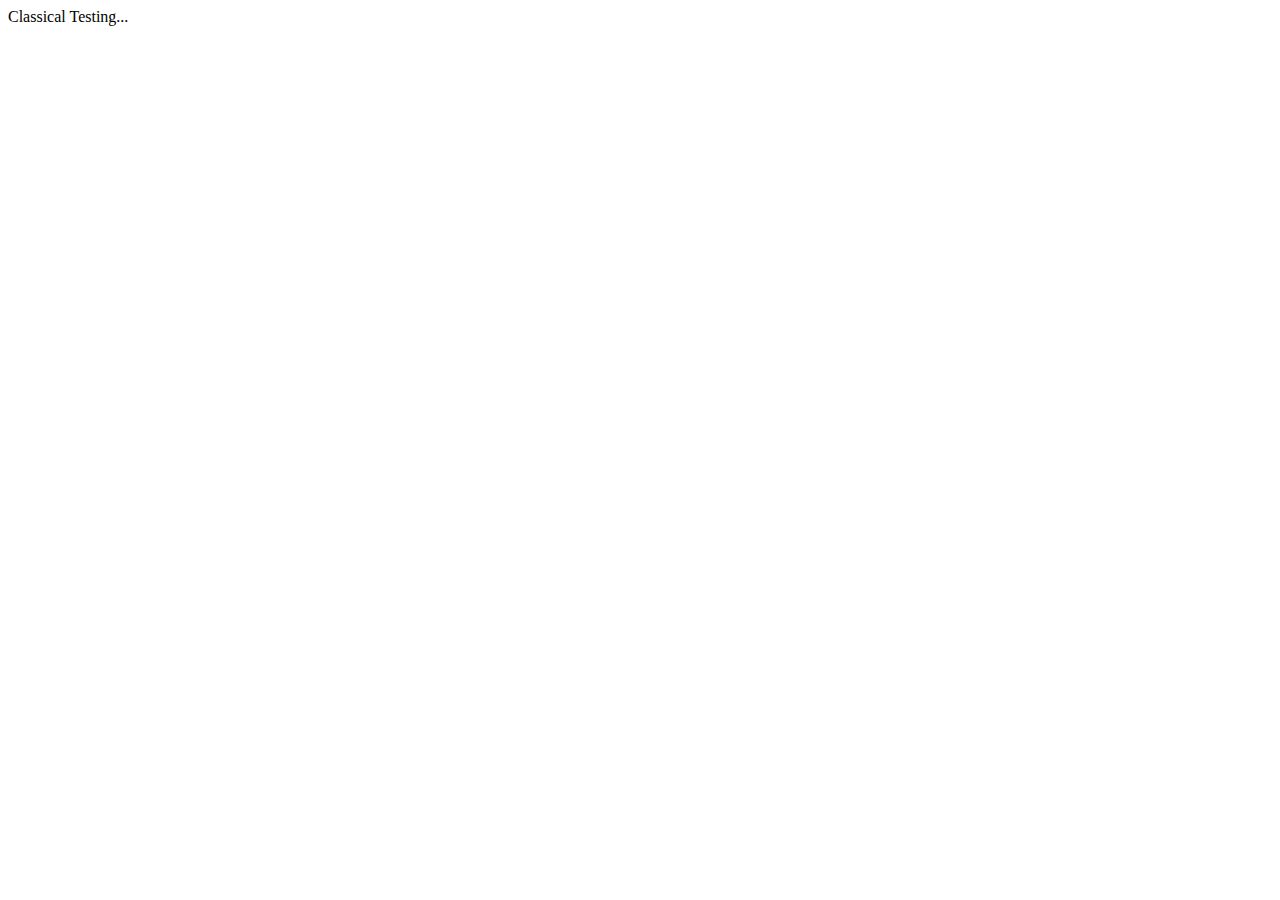
<file: temp/classical.html>
<html>
Classical Testing...
<script>

  // Experimental template for self-containing javascript code that has all features of a java class.
  /*jshint asi: true, es5: true, proto: true*/

  var Parent = (function () { /** Defines a Parent entity */

    // private static stuff defined here with var
      var _object_count = 0

    // constructor
      var constructor = function(age) {
        // call "superclass" constructor when appropriate here

        // private instance members defined here with var
          var _id = ++_object_count

        // public instance members defined here on [this]
          this.age = age || 40
          this.eye_color = 'blue'
          this.getId = function() { return _id }
      }

    // public static stuff goes in here
      constructor.prototype = {
        parent_method: function() {
          console.log(this.name + ' parent_method')
        },
        get name() {
          return "parent" + this.getId()
        }
      }

      return constructor 

  })()

  
  { /** Defines a Child entity */
    var Child = function(age){
        Parent.apply(this, arguments)
        this.age = age || 5
    }

    Child.prototype = {
      __proto__: new Parent(),
      child_method: function() { console.log(this.name + ' child_method') },
      get name() {return "child " + this.getId() }
    }
  }



  p = new Parent(36)
  console.log( p.name + " : " + p.age + " : " + p.eye_color)
  p.parent_method()

  c = new Child(1)
  console.log( c.name + " : " + c.age + " : " + c.eye_color)
  c.parent_method()
  c.child_method()

</script>
</body>
</html>
</file>
